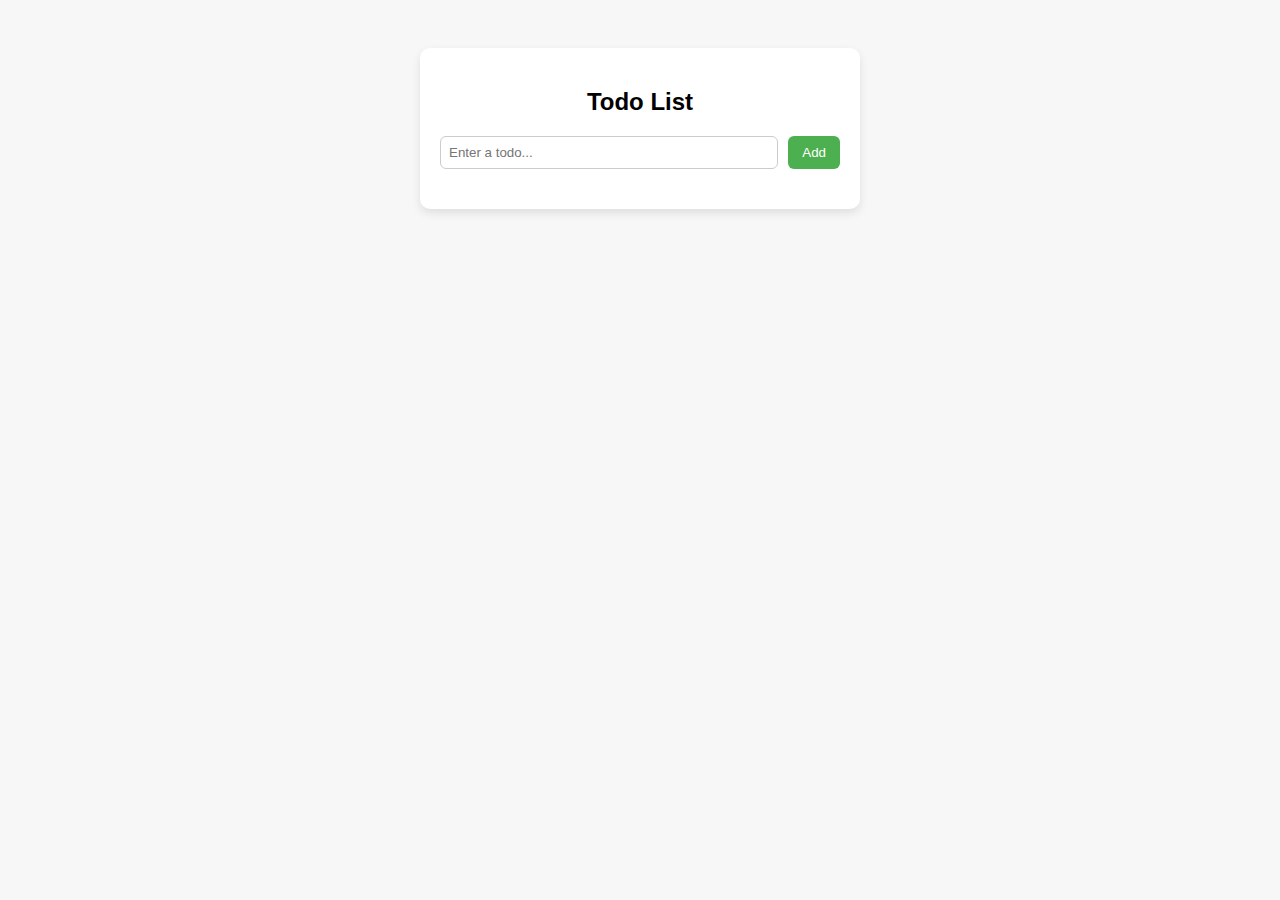
<file: tod o list/index.html>
<!DOCTYPE html>
<html lang="en">
<head>
  <meta charset="UTF-8">
  <meta name="viewport" content="width=device-width, initial-scale=1.0">
  <title>Todo List </title>
  <link rel="stylesheet" href="style.css">
  <script src="script.js"></script>
</head>
 
<body>

<div class="container">
  <h2>Todo List</h2>

  <div class="input-area">
    <input type="text" id="todoInput" placeholder="Enter a todo...">
    <button class="add-btn" onclick="addTodo()">Add</button>
  </div>

  <ul id="todoList"></ul>
</div>



</body>
</html>
</file>
<file: tod o list/style.css>
body {
      font-family: Arial, sans-serif;
      background: #f7f7f7;
      padding: 40px;
    }
    .container {
      max-width: 400px;
      margin: auto;
      background: white;
      padding: 20px;
      border-radius: 10px;
      box-shadow: 0 4px 10px rgba(0,0,0,0.1);
    }
    h2 {
      text-align: center;
      margin-bottom: 20px;
    }
    .input-area {
      display: flex;
      gap: 10px;
    }
    input {
      flex: 1;
      padding: 8px;
      border: 1px solid #ccc;
      border-radius: 6px;
      outline: none;
    }
    button.add-btn {
      background: #4caf50;
      color: white;
      border: none;
      padding: 8px 14px;
      border-radius: 6px;
      cursor: pointer;
    }
    ul {
      margin-top: 20px;
      padding: 0;
      list-style: none;
    }
    li {
      display: flex;
      justify-content: space-between;
      align-items: center;
      padding: 8px 0;
      border-bottom: 1px solid #eee;
    }
    li span {
      flex: 1;
      margin-left: 8px;
    }
    .icons {
      display: flex;
      gap: 8px;
    }
    .icon-btn {
      cursor: pointer;
      background: none;
      border: none;
      font-size: 16px;
    }
    .icon-btn.edit {
      color: #2196f3;
    }
    .icon-btn.delete {
      color: #e53935;
    }
</file>
